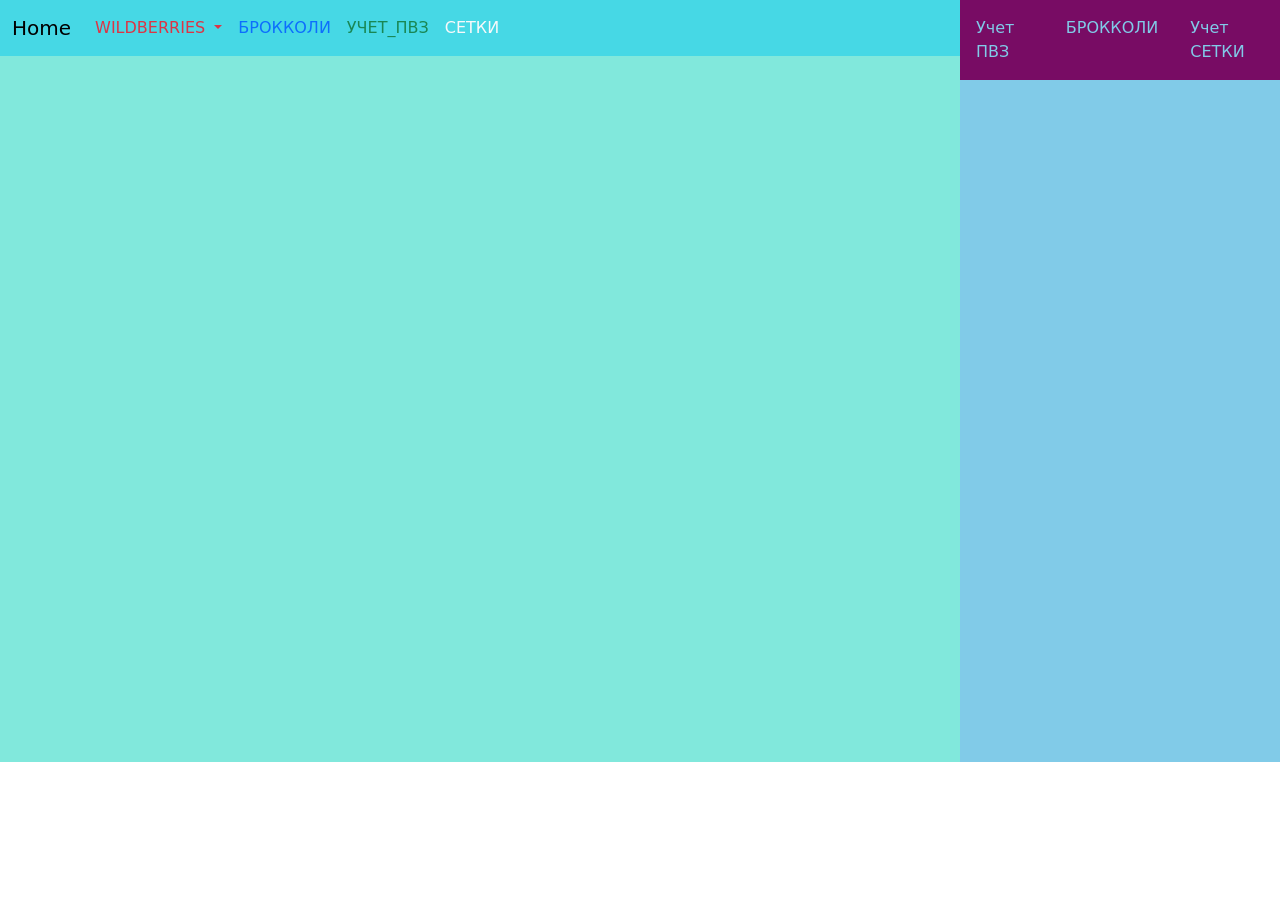
<file: index.html>
<!DOCTYPE html>
<html lang="en">

<head>
    <meta charset="UTF-8">
    <meta name="viewport" content="width=device-width, initial-scale=1.0">
    <title>Учет</title>
    <link href="https://cdn.jsdelivr.net/npm/bootstrap@5.3.2/dist/css/bootstrap.min.css" rel="stylesheet"
        integrity="sha384-T3c6CoIi6uLrA9TneNEoa7RxnatzjcDSCmG1MXxSR1GAsXEV/Dwwykc2MPK8M2HN" crossorigin="anonymous">

    <link rel="stylesheet" href="static/style/stylemain.css">
    <link rel="stylesheet" href="static/style/stylegrid.css">
    <link rel="stylesheet" href="static/style/navbar.css">
</head>

<body>

    <div class="main-conteiner">
        <div class="left_bar">
            <div class="nav_left_bar">

                <nav class="navbar navbar-expand-lg bg-info bg-opacity-50">
                    <div class="container-fluid">
                        <a class="navbar-brand" href="index.html">Home</a>
                        <button class="navbar-toggler" type="button" data-bs-toggle="collapse"
                            data-bs-target="#navbarNavDropdown" aria-controls="navbarNavDropdown" aria-expanded="false"
                            aria-label="Toggle navigation">
                            <span class="navbar-toggler-icon"></span>
                        </button>
                        <div class="collapse navbar-collapse" id="navbarNavDropdown">
                            <ul class="navbar-nav">

                                <li class="nav-item dropdown">
                                    <a class="nav-link link-danger dropdown-toggle" href="#" role="button"
                                        data-bs-toggle="dropdown" aria-expanded="false">
                                        WILDBERRIES
                                    </a>
                                    <ul class="dropdown-menu bg-info bg-gradient">
                                        <li><a class="dropdown-item"
                                                href="https://franchise.wildberries.ru/authorization/login?redirectUrl=%2Ffinance-page"
                                                target="iframe1">WBfranchise</a></li>
                                        <li><a class="dropdown-item" href="http://npos.wildberries.ru/login"
                                                target="iframe1">Npos</a></li>
                                        <li><a class="dropdown-item" href="#">Something else here</a></li>
                                    </ul>
                                </li>

                                <li class="nav-item dropdown">
                                    <a class="nav-link link-primary " href="https://docs.google.com/spreadsheets/d/1tHWY0glABYq5FpYgrXcGEMIdwKl9Oh1qX47thh7FgJU/edit?gid=1277004593#gid=1277004593"
                                        target="iframe1">БРОККОЛИ
                                    </a>
                                    <ul class="dropdown-menu bg-info bg-gradient">
                                        <li><a class="dropdown-item"
                                                href="https://franchise.wildberries.ru/authorization/login?redirectUrl=%2Ffinance-page"
                                                target="iframe1">WBfranchise</a></li>
                                        <li><a class="dropdown-item" href="http://npos.wildberries.ru/login"
                                                target="iframe1">Npos</a></li>
                                        <li><a class="dropdown-item" href="#">Something else here</a></li>
                                    </ul>
                                </li>

                                <li class="nav-item">
                                    <a class="nav-link link-success"
                                        href="https://docs.google.com/spreadsheets/d/1YaRn5ePfbBTseyeUXOmYVkJU-yqdmRmEzRkj1dCPTS4/edit?gid=1963698240#gid=1963698240"
                                        target="iframe1">УЧЕТ_ПВЗ</a>
                                </li>

                                <li class="nav-item">
                                    <a class="nav-link link-light"
                                        href="https://docs.google.com/spreadsheets/d/1VcM0_1dCwuiVSyC6fScenFz8AX0cltUhpwGu9ON1eJ4/edit#gid=466868471"
                                        target="iframe1">СЕТКИ</a>
                                </li>


                            </ul>
                        </div>
                        <!-- <div class="iframe">
                            <iframe
                                src="https://docs.google.com/spreadsheets/d/1YaRn5ePfbBTseyeUXOmYVkJU-yqdmRmEzRkj1dCPTS4/edit#gid=637322055"
                                name="iframe1" width="100%" height="675px"></iframe>
            
                        </div> -->


                    </div>
                </nav>
            </div>
            <div class="iframe">
                <iframe
                    src="https://docs.google.com/spreadsheets/d/1YaRn5ePfbBTseyeUXOmYVkJU-yqdmRmEzRkj1dCPTS4/edit?gid=1963698240#gid=1963698240"
                    name="iframe1" width="100%" height="675px"></iframe>
            </div>

            <!-- <select class="form-select form-select-lg mb-3" aria-label=".form-select-lg example">
                <option selected>Open this select menu</option>
                <option value="1">One</option>
                <option value="2">Two</option>
                <option value="3">Three</option>
            </select>

            <div class="table">
                <table class="table table-hover">
                    <thead class="table-info">
                        <tr>
                            <th scope="col">Период</th>
                            <th scope="col">ПВЗ</th>
                            <th scope="col">Прибыль с учетом бонуса</th>
                            <th scope="col">Принято_ Продано= Оборот_(%)</th>
                        </tr>
                    </thead>
                    <tbody>
                        <tr>
                            <th scope="row">1</th>
                            <td>Mark</td>
                            <td>Otto</td>
                            <td>@mdo</td>
                        </tr>
                        <tr>
                            <th scope="row">2</th>
                            <td>Jacob</td>
                            <td>Thornton</td>
                            <td>@fat</td>
                        </tr>
                        <tr>
                            <th scope="row">3</th>
                            <td colspan="2">Larry the Bird</td>
                            <td>@twitter</td>
                        </tr>
                    </tbody>
                </table>
            </div> -->
        </div>
        <div class="right_bar">
            <div class="navbar_right">
                <div class="drob">
                    <button class="nav-btn_right">&#9776</button>
                    <!-- &#9776 это код кнопки - БУРГЕР для всплывающего меню -->
                    <div class="nav-list_right">

                        <a href="https://docs.google.com/forms/d/e/1FAIpQLSeyPHmnEZQuRozt8WZzlHgoKw67rW6HfNYY5telzgDWQElsBA/viewform?embedded=true"
                            target="iframe2">Учет ПВЗ</a>
                        <a href="https://docs.google.com/forms/d/1PNDbQxgZYjmPm9O05z6qGfW8v_t7A8s-5WAmvKRkrUc/viewform?embedded=true"
                            target="iframe2">БРОККОЛИ
                        </a>
                        <a href="https://docs.google.com/forms/d/e/1FAIpQLScP0G_-rG9DJBBiVh_jFvBJ6Yxry8iXg2vyMr6LUcnElhtCHA/viewform?embedded=true"
                            target="iframe2">Учет СЕТКИ</a>
                        <!-- <a href="index.html">зарплата</a>
                        <a href="index.html">сотрудники</a>
                        <a href="index.html">анализ</a> -->
                    </div>
                </div>

            </div>
            <div class="iframe">
                <iframe
                    src="https://docs.google.com/forms/d/e/1FAIpQLSeyPHmnEZQuRozt8WZzlHgoKw67rW6HfNYY5telzgDWQElsBA/viewform?embedded=true"
                    name="iframe2" width="100%" height="675px"></iframe>

            </div>
        </div>

    </div>
    <script src="https://cdn.jsdelivr.net/npm/bootstrap@5.3.2/dist/js/bootstrap.bundle.min.js"
        integrity="sha384-C6RzsynM9kWDrMNeT87bh95OGNyZPhcTNXj1NW7RuBCsyN/o0jlpcV8Qyq46cDfL"
        crossorigin="anonymous"></script>
</body>

</html>
</file>
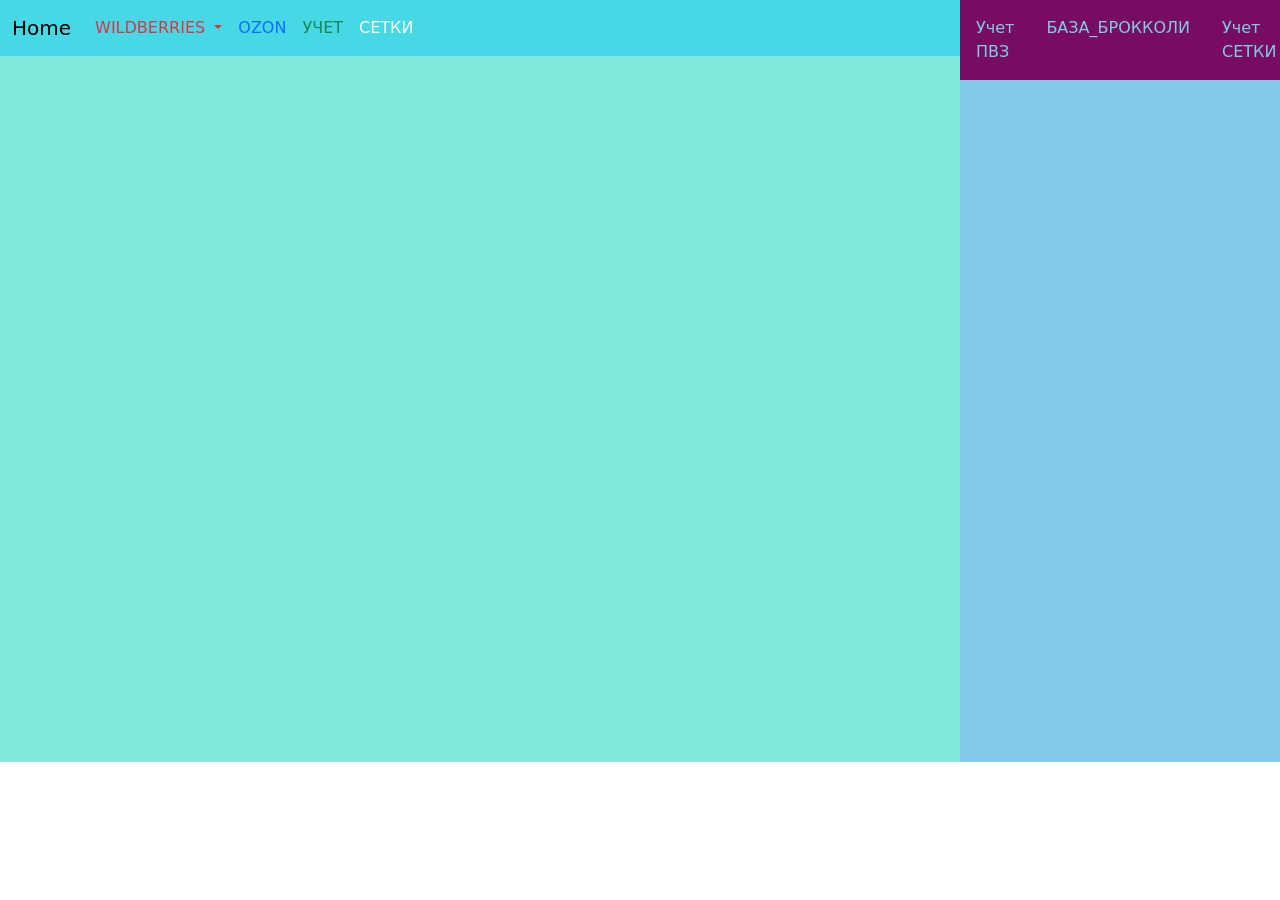
<file: table.html>
<!DOCTYPE html>
<html lang="en">

<head>
    <meta charset="UTF-8">
    <meta name="viewport" content="width=device-width, initial-scale=1.0">
    <title>Учет</title>
    <link href="https://cdn.jsdelivr.net/npm/bootstrap@5.3.2/dist/css/bootstrap.min.css" rel="stylesheet"
        integrity="sha384-T3c6CoIi6uLrA9TneNEoa7RxnatzjcDSCmG1MXxSR1GAsXEV/Dwwykc2MPK8M2HN" crossorigin="anonymous">

    <link rel="stylesheet" href="static/style/stylemain.css">
    <link rel="stylesheet" href="static/style/stylegrid.css">
    <link rel="stylesheet" href="static/style/navbar.css">
</head>

<body>

    <div class="main-conteiner">
        <div class="left_bar">
            <div class="nav_left_bar">

                <nav class="navbar navbar-expand-lg bg-info bg-opacity-50">
                    <div class="container-fluid">
                        <a class="navbar-brand" href="index.html">Home</a>
                        <button class="navbar-toggler" type="button" data-bs-toggle="collapse"
                            data-bs-target="#navbarNavDropdown" aria-controls="navbarNavDropdown" aria-expanded="false"
                            aria-label="Toggle navigation">
                            <span class="navbar-toggler-icon"></span>
                        </button>
                        <div class="collapse navbar-collapse" id="navbarNavDropdown">
                            <ul class="navbar-nav">

                                <li class="nav-item dropdown">
                                    <a class="nav-link link-danger dropdown-toggle" href="#" role="button"
                                        data-bs-toggle="dropdown" aria-expanded="false">
                                        WILDBERRIES
                                    </a>
                                    <ul class="dropdown-menu bg-info bg-gradient">
                                        <li><a class="dropdown-item"
                                                href="https://franchise.wildberries.ru/authorization/login?redirectUrl=%2Ffinance-page"
                                                target="iframe1">WBfranchise</a></li>
                                        <li><a class="dropdown-item" href="https://npos.wildberries.ru/login"
                                                target="iframe1">Npos</a></li>
                                        <li><a class="dropdown-item" href="#">Something else here</a></li>
                                    </ul>
                                </li>

                                <li class="nav-item">
                                    <a class="nav-link link-primary " href="https://pvz.ozon-dostavka.ru/login"
                                        target="iframe1">OZON</a>
                                </li>

                                <li class="nav-item">
                                    <a class="nav-link link-success"
                                        href="https://docs.google.com/spreadsheets/d/1YaRn5ePfbBTseyeUXOmYVkJU-yqdmRmEzRkj1dCPTS4/edit#gid=637322055"
                                        target="iframe1">УЧЕТ</a>
                                </li>

                                <li class="nav-item">
                                    <a class="nav-link link-light"
                                        href="https://docs.google.com/spreadsheets/d/1VcM0_1dCwuiVSyC6fScenFz8AX0cltUhpwGu9ON1eJ4/edit#gid=466868471"
                                        target="iframe1">СЕТКИ</a>
                                </li>


                            </ul>
                        </div>
                        <!-- <div class="iframe">
                            <iframe
                                src="https://docs.google.com/spreadsheets/d/1YaRn5ePfbBTseyeUXOmYVkJU-yqdmRmEzRkj1dCPTS4/edit#gid=637322055"
                                name="iframe1" width="100%" height="675px"></iframe>
            
                        </div> -->


                    </div>
                </nav>
            </div>
            <div class="iframe">
                <iframe
                    src="https://docs.google.com/spreadsheets/d/1YaRn5ePfbBTseyeUXOmYVkJU-yqdmRmEzRkj1dCPTS4/edit#gid=637322055"
                    name="iframe1" width="100%" height="675px"></iframe>
            </div>

            <!-- <select class="form-select form-select-lg mb-3" aria-label=".form-select-lg example">
                <option selected>Open this select menu</option>
                <option value="1">One</option>
                <option value="2">Two</option>
                <option value="3">Three</option>
            </select>

            <div class="table">
                <table class="table table-hover">
                    <thead class="table-info">
                        <tr>
                            <th scope="col">Период</th>
                            <th scope="col">ПВЗ</th>
                            <th scope="col">Прибыль с учетом бонуса</th>
                            <th scope="col">Принято_ Продано= Оборот_(%)</th>
                        </tr>
                    </thead>
                    <tbody>
                        <tr>
                            <th scope="row">1</th>
                            <td>Mark</td>
                            <td>Otto</td>
                            <td>@mdo</td>
                        </tr>
                        <tr>
                            <th scope="row">2</th>
                            <td>Jacob</td>
                            <td>Thornton</td>
                            <td>@fat</td>
                        </tr>
                        <tr>
                            <th scope="row">3</th>
                            <td colspan="2">Larry the Bird</td>
                            <td>@twitter</td>
                        </tr>
                    </tbody>
                </table>
            </div> -->
        </div>
        <div class="right_bar">
            <div class="navbar_right">
                <div class="drob">
                    <button class="nav-btn_right">&#9776</button>
                    <!-- &#9776 это код кнопки - БУРГЕР для всплывающего меню -->
                    <div class="nav-list_right">

                        <a href="https://docs.google.com/forms/d/e/1FAIpQLSeyPHmnEZQuRozt8WZzlHgoKw67rW6HfNYY5telzgDWQElsBA/viewform?embedded=true"
                            target="iframe2">Учет ПВЗ</a>
                        <a href="https://docs.google.com/forms/d/1PNDbQxgZYjmPm9O05z6qGfW8v_t7A8s-5WAmvKRkrUc/edit/viewform?embedded=true"
                            target="iframe2">БАЗА_БРОККОЛИ</a>
                        <a href="https://docs.google.com/forms/d/e/1FAIpQLScP0G_-rG9DJBBiVh_jFvBJ6Yxry8iXg2vyMr6LUcnElhtCHA/viewform?embedded=true"
                            target="iframe2">Учет СЕТКИ</a>
                        <!-- <a href="index.html">зарплата</a>
                        <a href="index.html">сотрудники</a>
                        <a href="index.html">анализ</a> -->
                    </div>
                </div>

            </div>
            <div class="iframe">
                <iframe
                    src="https://docs.google.com/forms/d/e/1FAIpQLSeyPHmnEZQuRozt8WZzlHgoKw67rW6HfNYY5telzgDWQElsBA/viewform?embedded=true"
                    name="iframe2" width="100%" height="675px"></iframe>

            </div>
        </div>

    </div>
    <script src="https://cdn.jsdelivr.net/npm/bootstrap@5.3.2/dist/js/bootstrap.bundle.min.js"
        integrity="sha384-C6RzsynM9kWDrMNeT87bh95OGNyZPhcTNXj1NW7RuBCsyN/o0jlpcV8Qyq46cDfL"
        crossorigin="anonymous"></script>
</body>

</html>
</file>
<file: static/style/stylemain.css>
.main-conteiner {
    display: grid;
    grid-template-columns: repeat(8, 1fr);
    /* grid-template-rows: repeat(4, 500px); */
    grid-template-rows: repeat(1);
    background-color: rgb(232, 187, 217);
    border-color: rgb(232, 187, 217);
}

.icon{
    display: flex;
    /* width: 32px; */
   text-align: center;
}

.left_bar {
    grid-column: 1/7;
    background-color: rgb(129, 232, 220);
}
.right_bar {
    grid-column: 7/9;
    background-color: rgb(129, 203, 232);

}
.iframe{
    border: none;
}


@media(max-width: 900px) {

    .left_bar {
        grid-column: 1/9;
        grid-row: 1/2;
        margin-inline: 0;
        height: 625px;
    }

    .right_bar {
        grid-column: 1/9;
        grid-row: 2/3;
        margin-inline: 0;
        height: 625px;

    }

}
</file>
<file: static/style/stylegrid.css>
* {
    margin: 0;
    padding: 0;
}

.card>a>img {
    /* width: 300px; */
    width: 100%;
}

@media(max-width: 1000px) {
    .grid {
        grid-template-columns: repeat(2, 1fr);
        grid-template-rows: repeat(5);
    }
}
@media(max-width: 600px) {
    .grid {
        grid-template-columns: repeat(1, 1fr);
        grid-template-rows: repeat(9);
    }
    .card{
        margin-inline: 0;
        margin-bottom: 0;
    }
}
.info{
    text-align: center;
}
</file>
<file: static/style/navbar.css>
.navbar_left {
    display: flex;
    background-color: rgb(129, 203, 232);

}

.navbar_left>a>img {
    width: 41px;
    height: 41px;
    border: none;
    margin-top: 5px;
    padding-left: 8px;
}

.navbar_right {
    display: flex;
    background-color: rgb(120, 12, 100);

}

.nav-list_left,
.nav-list_right {
    display: flex;
}

.nav-list_left a {
    display: block;
    padding: 1em;
    color: rgb(120, 12, 100);
    /*цвет шрифта*/
    text-decoration: none;
    /*убирает подчеркивание */
}

.nav-list_right a {
    display: block;
    padding: 1em;
    color: rgb(129, 203, 232);
    /*цвет шрифта*/
    text-decoration: none;
    /*убирает подчеркивание */
}

.nav-list_left a:hover {
    /*(:hover) псевдо класс, записывается через двоеточие без пробела, изменяет фон ссылки при наведении курсора*/
    background-color: rgb(120, 12, 100);
    color: rgb(129, 203, 232);

}

.nav-list_right a:hover {
    /*(:hover) псевдо класс, записывается через двоеточие без пробела, изменяет фон ссылки при наведении курсора*/
    background-color: rgb(168, 153, 165);
    color: rgb(120, 12, 100);

}

.nav-btn_left,
.nav-btn_right {
    display: none;
    /* justify-content: flex-end; */
    /*justify-content: определяет как будут расположены элементы контента в блоке flex*/
}

@media(max-width: 750px) {
    .nav-btn_left {
        font-size: 1.5em;
        /*изменяем размер шрифта, чтобы увеличить размер кнопки*/
        background-color: rgb(129, 203, 232);
        border: none;
        margin-left: 10px;
        padding-inline: 10px;
        color: rgb(120, 12, 100);
        display: block;
margin-top: 8px;
    }

    .nav-btn_right {
        font-size: 1.5em;
        /*изменяем размер шрифта, чтобы увеличить размер кнопки*/
        background-color: rgb(120, 12, 100);
        border: none;
        margin-left: 10px;
        padding-inline: 10px;
        color: rgb(129, 203, 232);
        display: block;

    }

    .nav-btn_left:hover {
        background-color: rgb(120, 12, 100);
        color: rgb(129, 203, 232);

    }

    .nav-btn_right:hover {
        background-color: rgb(129, 203, 232);
        color: rgb(120, 12, 100);

    }


    .nav-list_left,
    .nav-list_right {
        display: none;

    }

    .drob:hover .nav-list_left {
        display: block;
        position: absolute;
        /*данное свойство позволяет не выделять нового пространства для блока (display: block;), распогая его под ближайшим блоком (предком). После этого данный блок становиться как по верх контента идущих за ним блоков*/
        background-color: rgb(129, 203, 232);
        right: 1px;

    }

    .drob:hover .nav-list_right {
        display: block;
        position: absolute;
        /*данное свойство позволяет не выделять нового пространства для блока (display: block;), распогая его под ближайшим блоком (предком). После этого данный блок становиться как по верх контента идущих за ним блоков*/
        background-color: rgb(120, 12, 100);
        right: 1px;

    }

    .navbar_left {
        justify-content: space-between;

    }

    .navbar_right {
        justify-content: end;
    }


    /* .navbar {
        justify-content: space-between; */
    /*justify-content: определяет как будут расположены элементы контента в блоке flex*/
}
}
</file>
